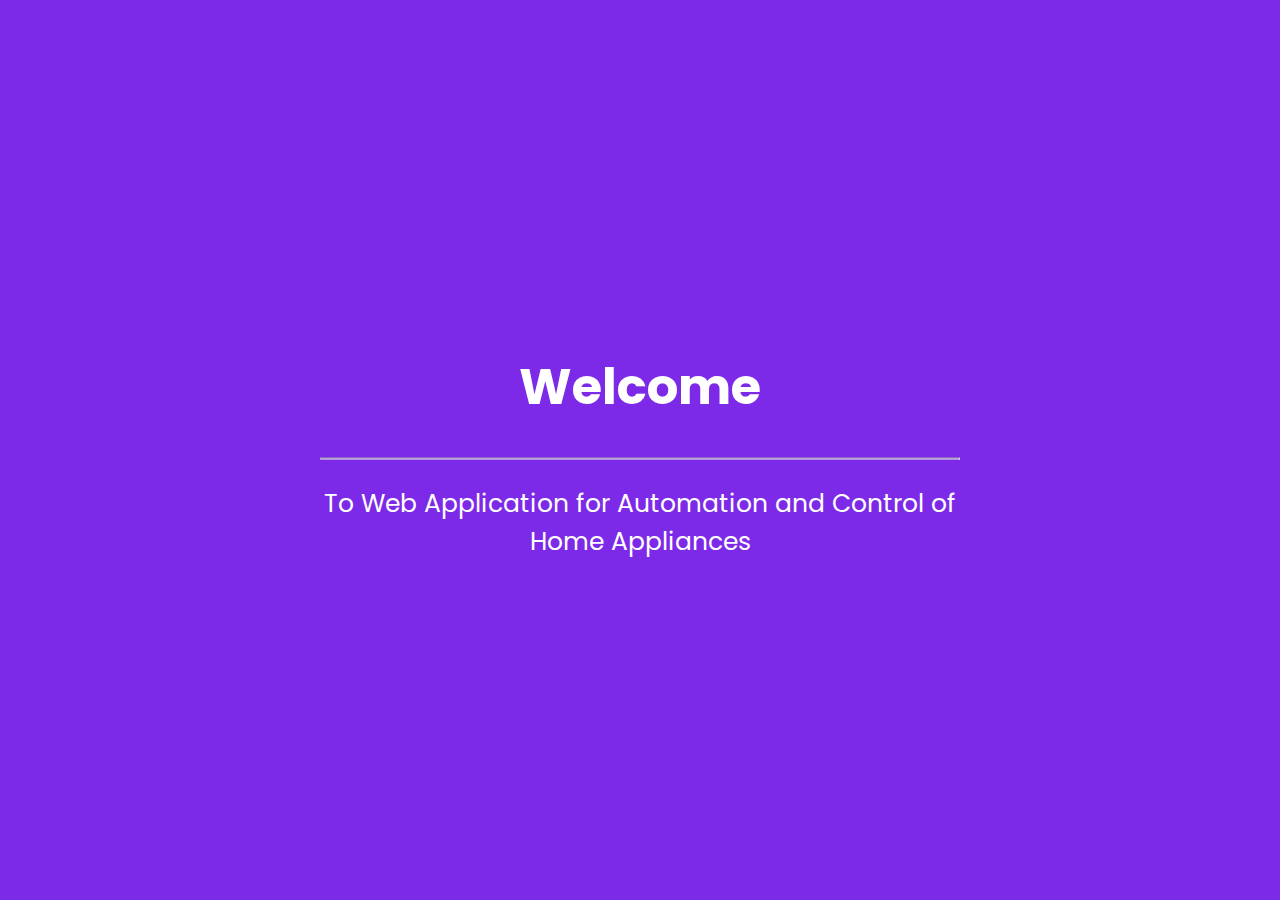
<file: welcome.html>
<!DOCTYPE html>
<html lang="en" dir="ltr">

<head>
  <meta charset="UTF-8">
  <link rel="stylesheet" href="style.css">
  <!-- Fontawesome CDN Link -->
  <link rel="stylesheet" href="https://cdnjs.cloudflare.com/ajax/libs/font-awesome/5.15.3/css/all.min.css">
  <meta name="viewport" content="width=device-width, initial-scale=1.0">
</head>

<body>
  <div class="welcome">
    <h1>Welcome</h1>
    <hr>
    <p>To Web Application for Automation and Control of Home Appliances</p>
  </div>
</body>

</html>
</file>
<file: style.css>
/* Google Font Link */
@import url('https://fonts.googleapis.com/css2?family=Poppins:wght@200;300;400;500;600;700&display=swap');
body{
  margin: 0;
  padding: 0;
  box-sizing: border-box;
  font-family: "Poppins" , sans-serif;
  min-height: 100vh;
  display: flex;
  align-items: center;
  justify-content: center;
  background: #7d2ae8;
  padding: 30px;
}
.welcome {
  color: white;
  font-size: 25px;
  position: absolute;
  top: 50%;
  left: 50%;
  transform: translate(-50%, -50%);
  text-align: center;
}
.container{
  position: relative;
  max-width: 850px;
  width: 100%;
  background: #fff;
  padding: 40px 30px;
  box-shadow: 0 5px 10px rgba(0,0,0,0.2);
  perspective: 2700px;
}
.container .cover{
  position: absolute;
  top: 0;
  left: 50%;
  height: 100%;
  width: 50%;
  z-index: 98;
  transition: all 1s ease;
  transform-origin: left;
  transform-style: preserve-3d;
}
.container #flip:checked ~ .cover{
  transform: rotateY(-180deg);
  backface-visibility: hidden;
}
 .container .cover .front,
 .container .cover .back{
  position: absolute;
  top: 0;
  left: 0;
  height: 100%;
  width: 100%;
}
.cover .back{
  transform: rotateY(180deg);
  backface-visibility: hidden;
}
.container .cover::before,
.container .cover::after{
  content: '';
  position: absolute;
  height: 100%;
  width: 100%;
  background: #7d2ae8;
  opacity: 0.5;
  z-index: 12;
}
.container .cover::after{
  opacity: 0.3;
  transform: rotateY(180deg);
  backface-visibility: hidden;
}
.container .cover img{
  position: absolute;
  height: 100%;
  width: 100%;
  object-fit: cover;
  z-index: 10;
}
.container .cover .text{
  position: absolute;
  z-index: 130;
  height: 100%;
  width: 100%;
  display: flex;
  flex-direction: column;
  align-items: center;
  justify-content: center;
}
.cover .text .text-1,
.cover .text .text-2{
  font-size: 26px;
  font-weight: 600;
  color: #fff;
  text-align: center;
}
.cover .text .text-2{
  font-size: 15px;
  font-weight: 500;
}
.container .forms{
  height: 100%;
  width: 100%;
  background: #fff;
}
.container .form-content{
  display: flex;
  align-items: center;
  justify-content: space-between;
}
.form-content .login-form,
.form-content .signup-form{
  width: calc(100% / 2 - 25px);
}
.forms .form-content .title{
  position: relative;
  font-size: 24px;
  font-weight: 500;
  color: #333;
}
.forms .form-content .title:before{
  content: '';
  position: absolute;
  left: 0;
  bottom: 0;
  height: 3px;
  width: 25px;
  background: #7d2ae8;
}
.forms .signup-form  .title:before{
  width: 20px;
}
.forms .form-content .input-boxes{
  margin-top: 30px;
}
.forms .form-content .input-box{
  display: flex;
  align-items: center;
  height: 50px;
  width: 100%;
  margin: 10px 0;
  position: relative;
}
.form-content .input-box input{
  height: 100%;
  width: 100%;
  outline: none;
  border: none;
  padding: 0 30px;
  font-size: 16px;
  font-weight: 500;
  border-bottom: 2px solid rgba(0,0,0,0.2);
  transition: all 0.3s ease;
}
.form-content .input-box input:focus,
.form-content .input-box input:valid{
  border-color: #7d2ae8;
}
.form-content .input-box i{
  position: absolute;
  color: #7d2ae8;
  font-size: 17px;
}
.forms .form-content .text{
  font-size: 14px;
  font-weight: 500;
  color: #333;
}
.forms .form-content .text a{
  text-decoration: none;
}
.forms .form-content .text a:hover{
  text-decoration: underline;
}
.forms .form-content .button{
  color: #fff;
  margin-top: 40px;
}
.forms .form-content .button input{
  color: #fff;
  background: #7d2ae8;
  border-radius: 6px;
  padding: 0;
  cursor: pointer;
  transition: all 0.4s ease;
}
.forms .form-content .button input:hover{
  background: #5b13b9;
}
.forms .form-content label{
  color: #5b13b9;
  cursor: pointer;
}
.forms .form-content label:hover{
  text-decoration: underline;
}
.forms .form-content .login-text,
.forms .form-content .sign-up-text{
  text-align: center;
  margin-top: 25px;
}
.container #flip{
  display: none;
}
@media (max-width: 730px) {
  .container .cover{
    display: none;
  }
  .form-content .login-form,
  .form-content .signup-form{
    width: 100%;
  }
  .form-content .signup-form{
    display: none;
  }
  .container #flip:checked ~ .forms .signup-form{
    display: block;
  }
  .container #flip:checked ~ .forms .login-form{
    display: none;
  }
}
</file>
